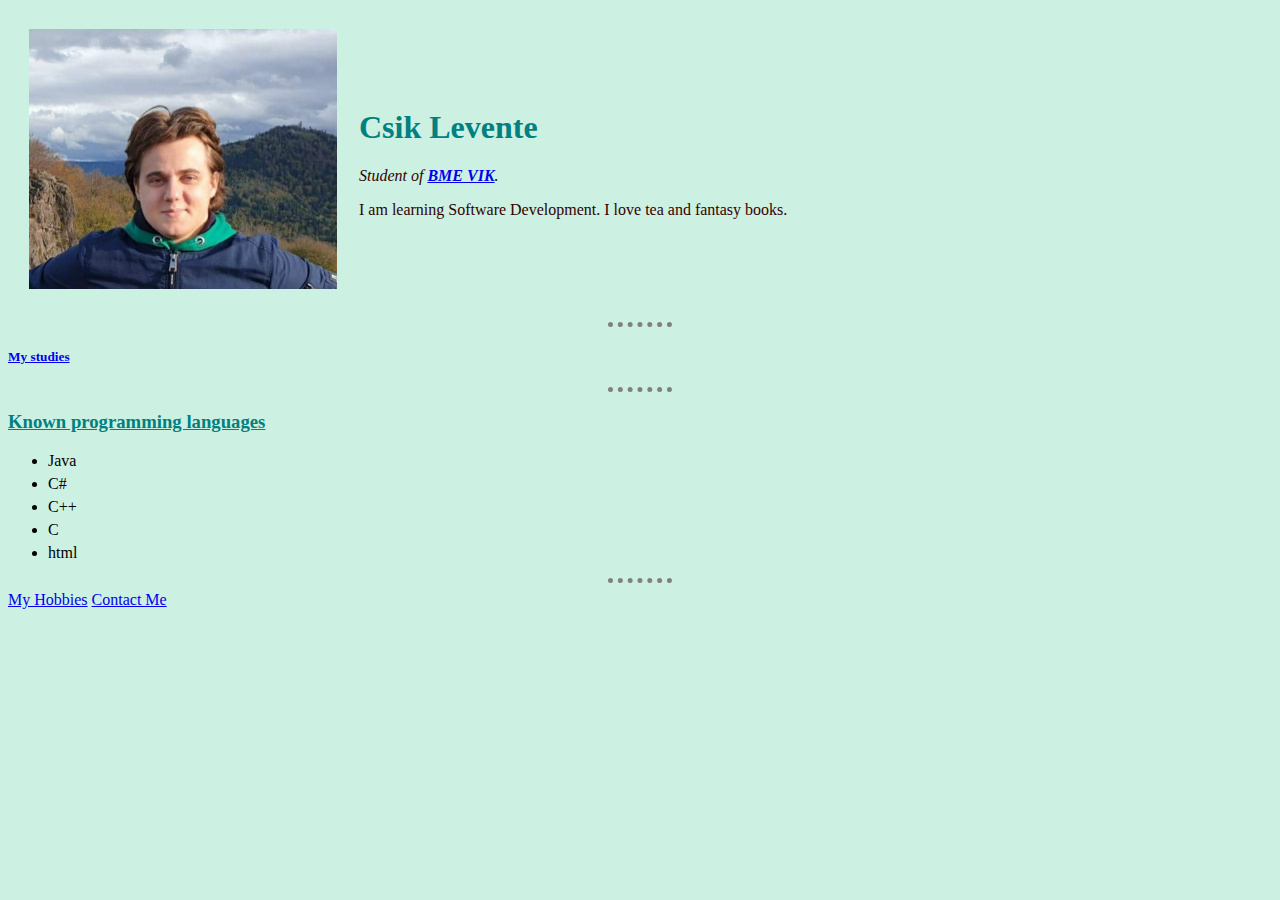
<file: index.html>
<!DOCTYPE html>
<html>
  <head>
    <meta charset="utf-8">
    <title>Levente's personal site</title>
    <link rel="stylesheet" href="css/styles.css">
    <link rel="icon" href="images/favicon.ico">
  </head>

  <body>
    <table cellspacing="20">
      <tr>
        <td><img src="images/profil.jpg" alt="profil picture" width="308px" height="260px"></td>
        <td><h1><C>Csik Levente</C></h1>
        <p><em>Student of <strong><a href="https://www.vik.bme.hu/">BME VIK</a></strong>.</em></p>
        <p>I am learning Software Development. I love tea and fantasy books.</p></td>
      </tr>
    </table>
    <hr>
    <h5><a href="studies.html">My studies</a></h5>
    <hr>
    <h3>Known programming languages</h3>
    <ul>
      <li>Java</li>
      <li>C#</li>
      <li>C++</li>
      <li>C</li>
      <li>html</li>
    </ul>
    <hr>
    <a href="hobbies.html">My Hobbies</a>
    <a href="contact-me.html">Contact Me</a>
  </body>
</html>
</file>
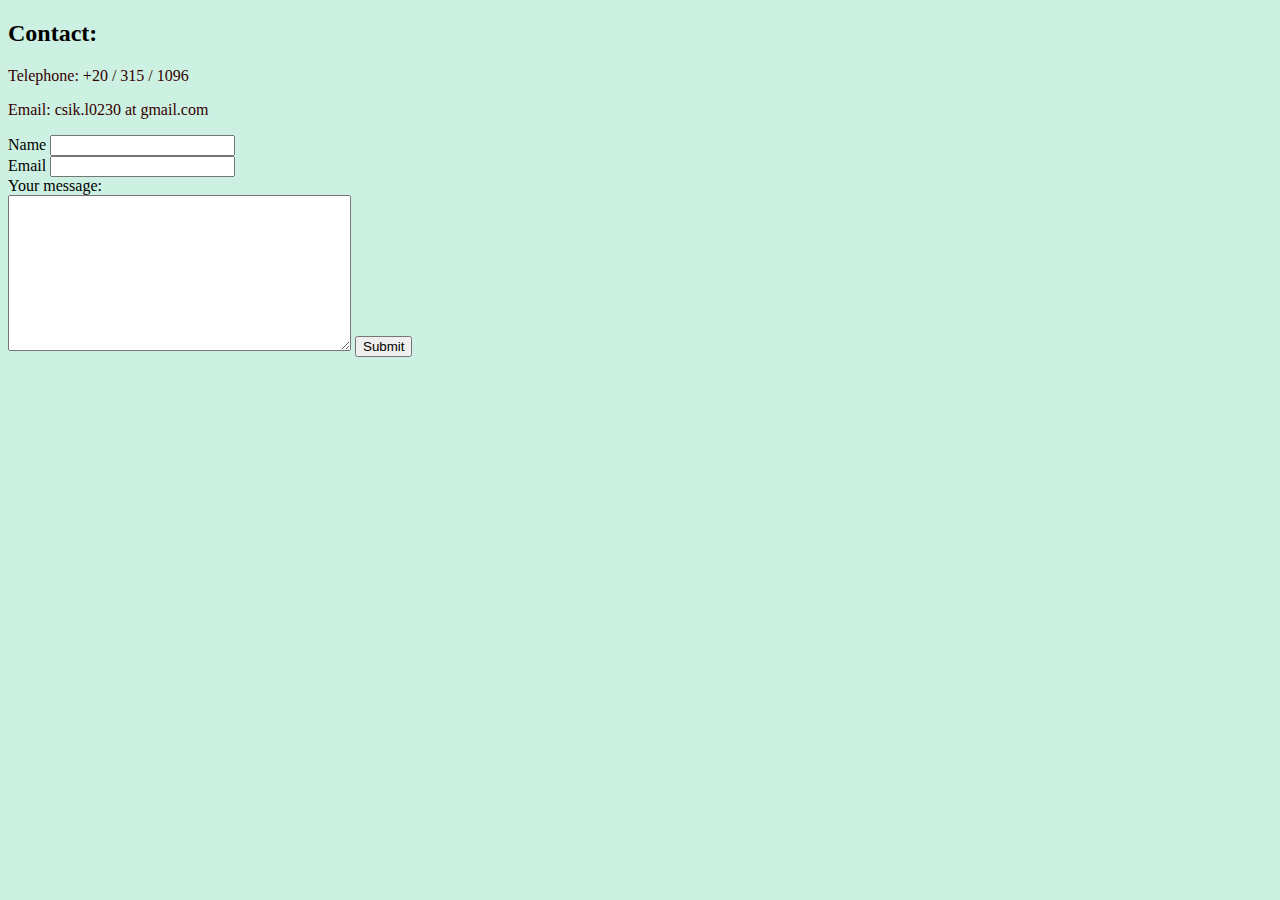
<file: contact-me.html>
<!DOCTYPE html>
<html lang="en" dir="ltr">
  <head>
    <meta charset="utf-8">
    <title>Contact Details</title>
    <link rel="stylesheet" href="css/styles.css">
    <link rel="icon" href="images/favicon.ico">
  </head>
  <body>
    <h2>Contact:</h2>
    <p>Telephone: +20 / 315 / 1096</p>
    <p>Email: csik.l0230 at gmail.com</p>
    <form class="" action="mailto:csik.l0230@gmail.com" method="post"enctype="text/plain">
      <label>Name</label>
      <input type="text" name="myName" value=""><br>
      <label>Email</label>
      <input type="email" name="myEmail" value="">
      <br>
      <label>Your message:</label>
      <br>
      <textarea name="myMessage" rows="10" cols="40"></textarea>
      <input type="submit" name="">
    </form>
  </body>
</html>
</file>
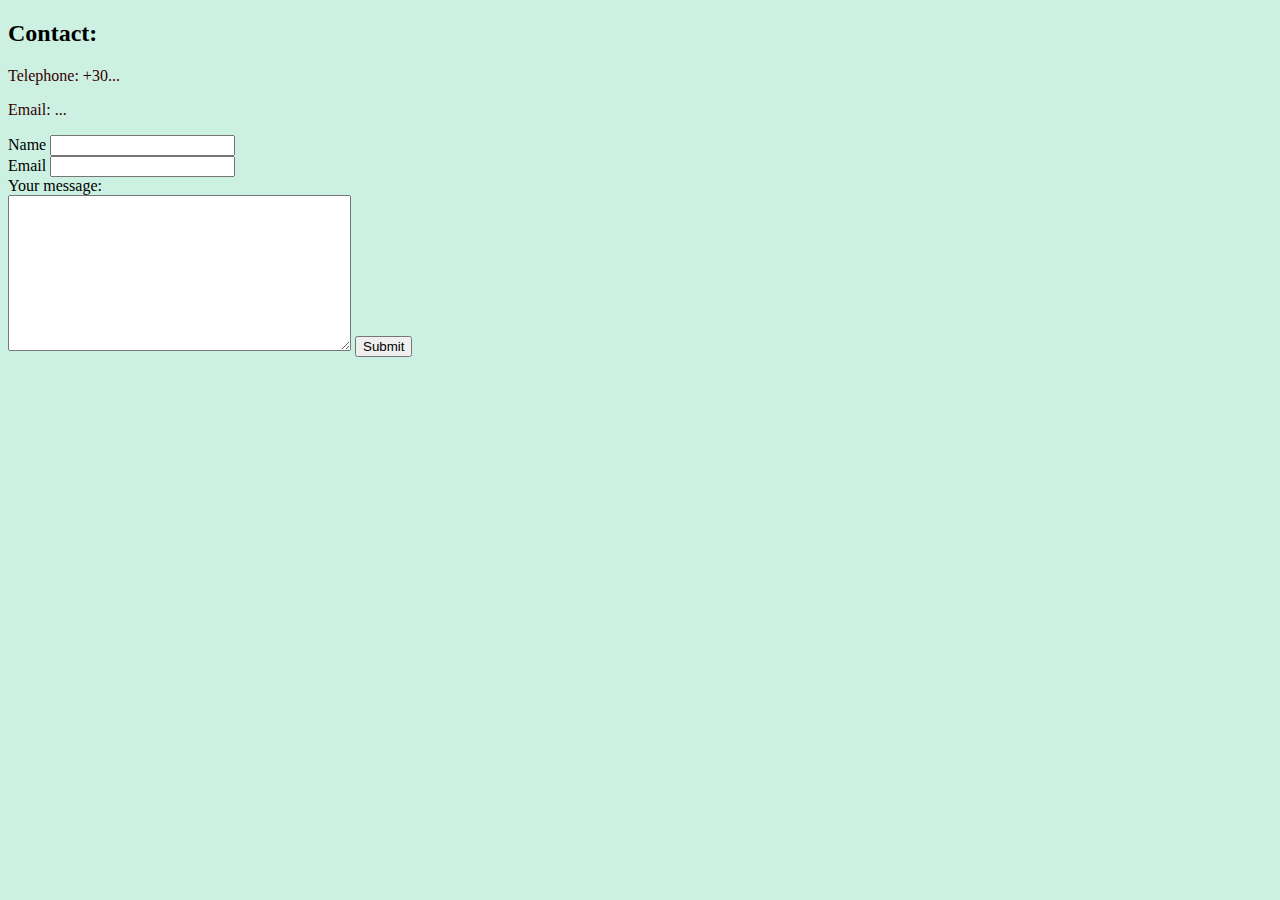
<file: contact.html>
<!DOCTYPE html>
<html lang="en" dir="ltr">
  <head>
    <meta charset="utf-8">
    <title>Contact Details</title>
    <link rel="stylesheet" href="css/styles.css">

  </head>
  <body>
    <h2>Contact:</h2>
    <p>Telephone: +30...</p>
    <p>Email: ...</p>
    <form class="" action="mailto:csik.l0230@gmail.com" method="post"enctype="text/plain">
      <label>Name</label>
      <input type="text" name="myName" value=""><br>
      <label>Email</label>
      <input type="email" name="myEmail" value="">
      <br>
      <label>Your message:</label>
      <br>
      <textarea name="myMessage" rows="10" cols="40"></textarea>
      <input type="submit" name="">
    </form>
  </body>
</html>
</file>
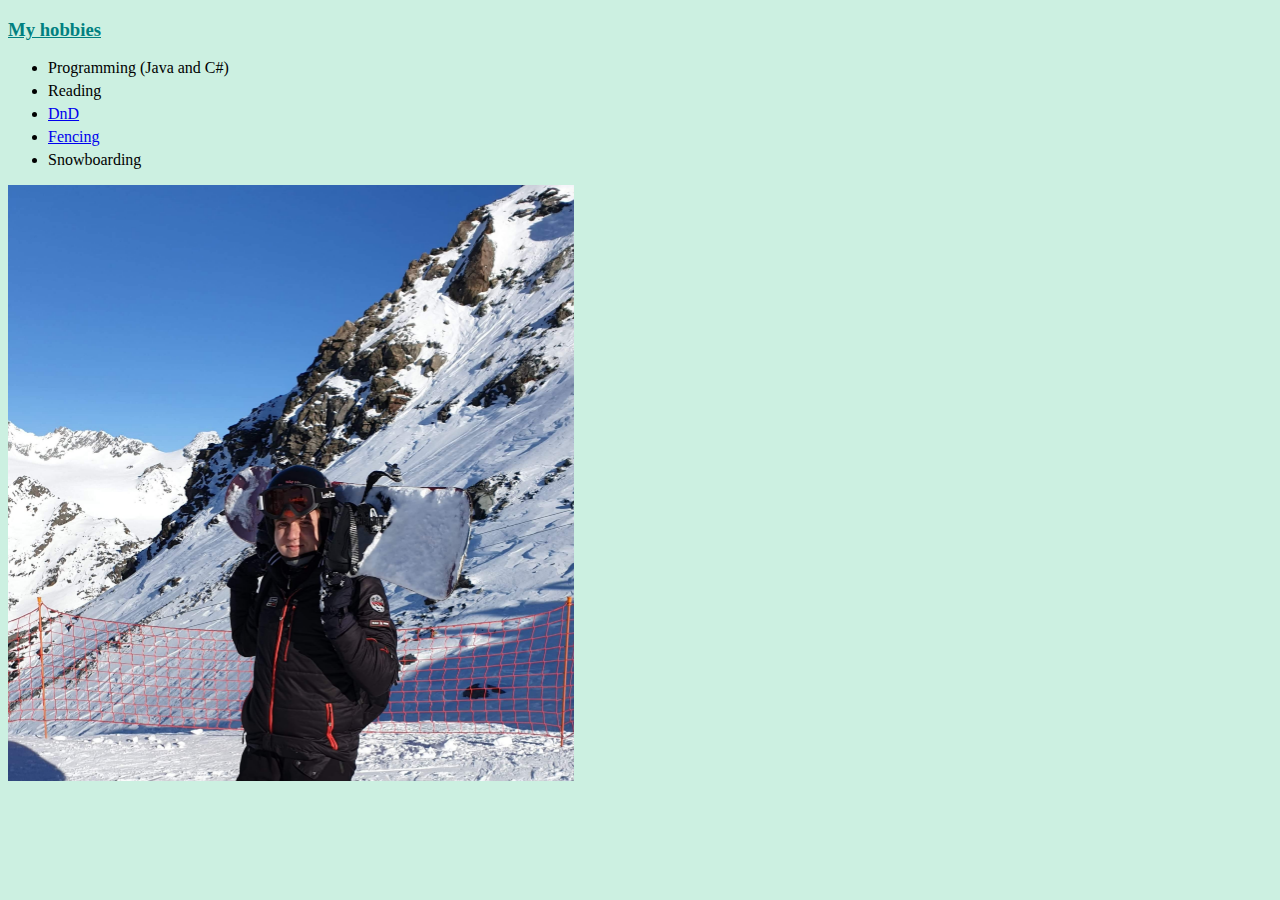
<file: hobbies.html>
<!DOCTYPE html>
<html lang="en" dir="ltr">
  <head>
    <meta charset="utf-8">
    <title>My hobbies</title>
    <link rel="stylesheet" href="css/styles.css">
    <link rel="icon" href="images/favicon.ico">
  </head>
  <body>
    <h3>My hobbies</h3>
    <ul>
      <li>Programming (Java and C#)</li>
      <li>Reading</li>
      <li><a href="https://hu.wikipedia.org/wiki/Dungeons_and_Dragons">DnD</a></li>
      <li><a href="https://www.arsensis.hu/">Fencing</a></li>
      <li>Snowboarding</li>
    </ul>
    <img src="images/snoboard.jpg" width="566" height="596" alt="">
  </body>
</html>
</file>
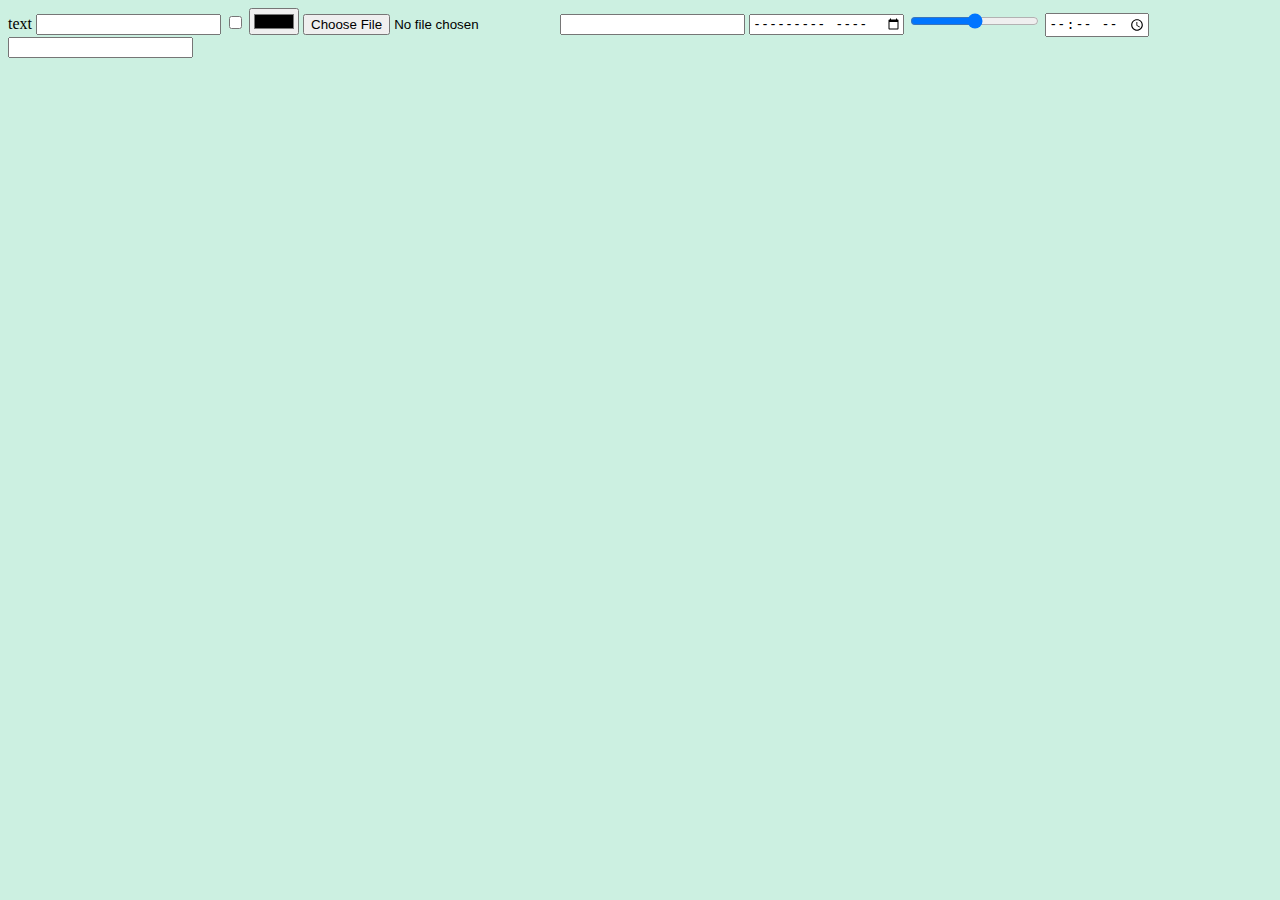
<file: inputplayin.html>
<!DOCTYPE html>
<html lang="en" dir="ltr">
  <head>
    <meta charset="utf-8">
    <title>Input variant</title>
    <link rel="stylesheet" href="css/styles.css">

  </head>
  <body>
    <form class="" action="index.html" method="post">
      <label>text</label>
      <input type="text" name="" value="">
      <input type="checkbox" name="" value="">
      <input type="color" name="" value="">
      <input type="file" name="" value="">
      <input type="password" name="" value="">
      <input type="month" name="" value="">
      <input type="range" name="" value="">
      <input type="time" name="" value="">
      <input type="url" name="" value="">
    </form>
  </body>
</html>
</file>
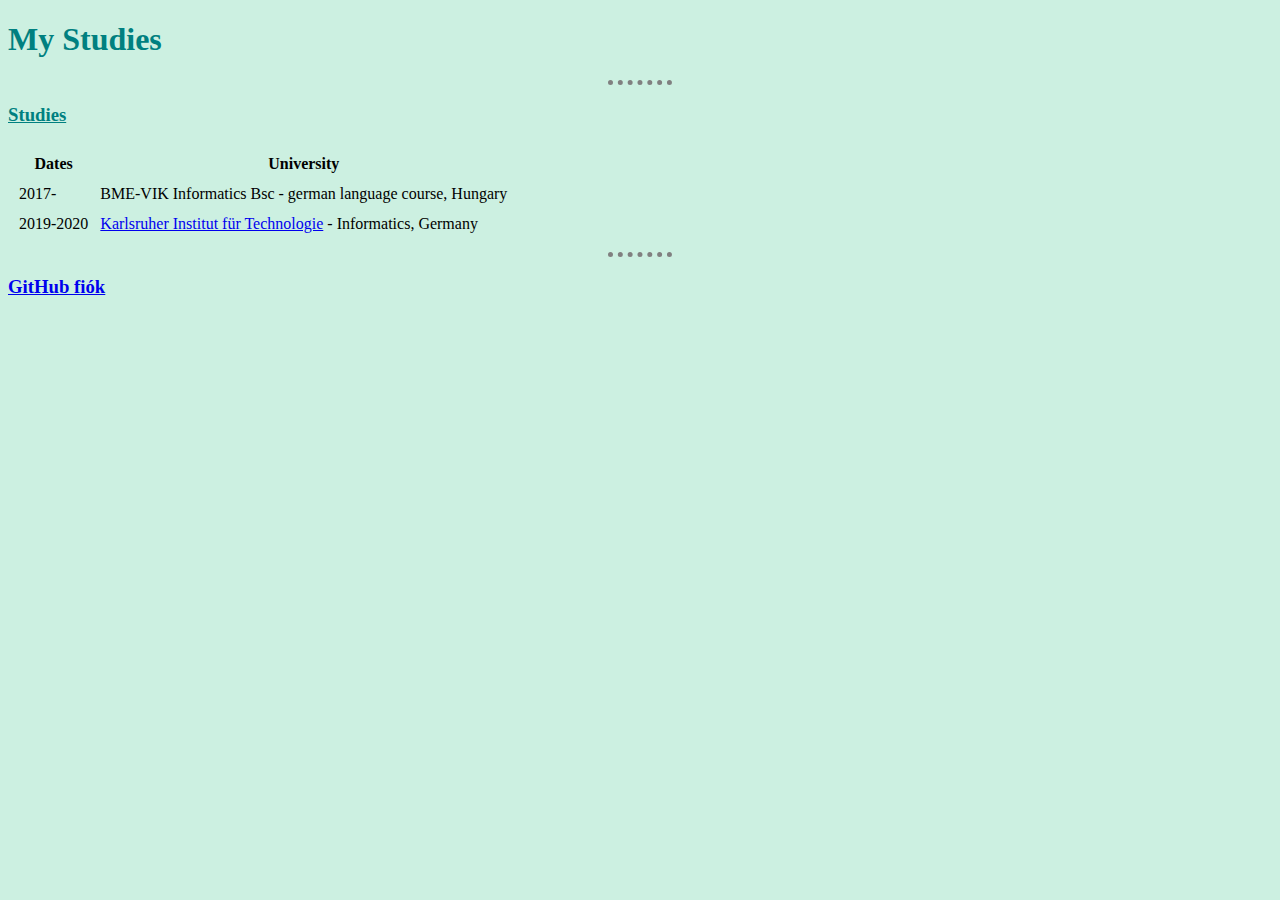
<file: studies.html>
<!DOCTYPE html>
<html lang="en" dir="ltr">
  <head>
    <meta charset="utf-8">
    <title>My Studies</title>
    <link rel="stylesheet" href="css/styles.css">
    <link rel="icon" href="images/favicon.ico">
  </head>
  <body>
    <h1>My Studies</h1>
    <hr>
    <h3>Studies</h3>
    <table cellspacing="10">
      <thead>
        <tr>
          <th>Dates</th>
          <th>University</th>
        </tr>
      </thead>
      <tbody>
        <tr>
          <td>2017-</td>
          <td>BME-VIK Informatics Bsc - german language course, Hungary</td>
        </tr>
        <tr>
          <td>2019-2020</td>
          <td><a href="https://www.kit.edu/">Karlsruher Institut für Technologie</a> - Informatics, Germany</td>
        </tr>
      </tbody>
    </table>
    <hr>
    <h3><a href="https://github.com/LevChickie">GitHub fiók</a></h3>
  </body>
</html>
</file>
<file: css/styles.css>
body{background-color: #ccf0e1;}
hr{
  border-style: dotted none none;
  border-color: grey;
  border-width: 5px;
  width: 5%;
}
p{
  color: rgb(51,0,0);
}
li{
  margin-top: 5px;
}

h3{
  color: rgb(0,128,128);
  text-decoration: underline;
}
h5{
  color: rgb(0,128,128);
  font-family:cursive;
}
h1{
  color: rgb(0,128,128);
  font-family:cursive;
}
</file>
